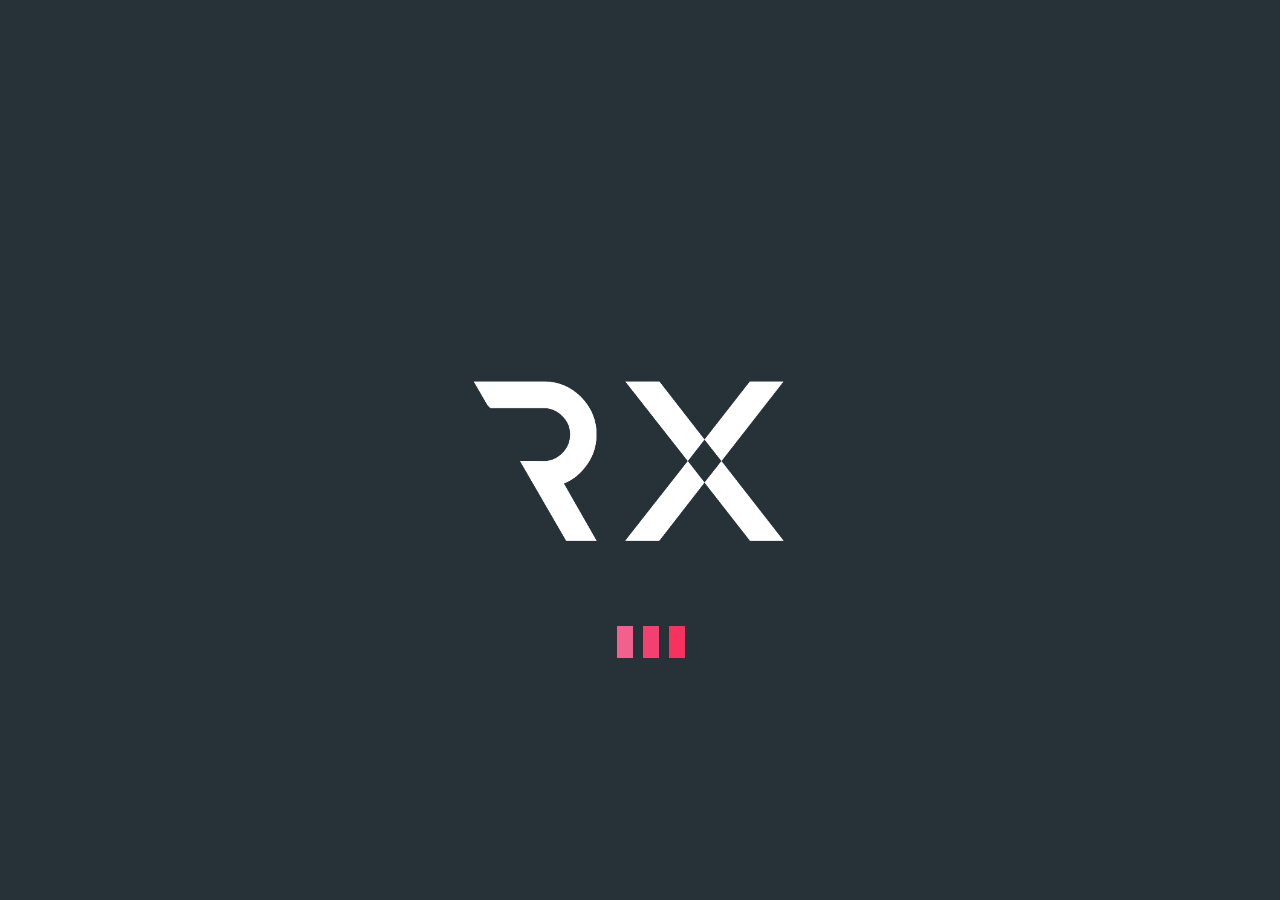
<file: index.html>
<!DOCTYPE html>
<html lang="en">
<head>
    <meta charset="UTF-8">
    <meta http-equiv="X-UA-Compatible" content="IE=edge">
    <meta name="viewport" content="width=device-width, initial-scale=1.0">
    <title>RenderX</title>
    <link rel="stylesheet" href="css/main.css">
</head>
<body>
    <div class="preload" id="preload">
        <img src="image/logorenderx.png" alt="">

        <div class="content-barra">
            <div class="barra"></div>
            <div class="barra"></div>    
            <div class="barra"></div>
        </div>    
        
    </div>

    <script src="js/loader.js"></script>
</body>
</html>
</file>
<file: css/main.css>
*{
    padding: 0;
    margin: 0;
    font-family: 'Nunito Sans', sans-serif;
}

.preload{
    display: flex;
    align-items: center;
    justify-content: center;
    background-color: #263238;
    position: absolute;
    margin: 0;
    padding: 0;
    width: 100%;
    height: 100vh;
}
/*dimencion del logo*/
.preload img{
    position: absolute;
    max-width: 100%;
    height: 70%;
}

/*contenedor de barras de carga*/
.preload .content-barra{
    display: flex;
    justify-content: center;
    align-items: center;
    margin-top:30%;
    margin-left: 1%;
}

/*tamaño y animacióin de barras de carga*/
.preload .barra{
    background: #fff;
    width: 16px;
    height: 32px;
    margin-left: 10px;
    animation: content-barra 1.2s infinite;
}

/*animacion de barras de carha*/
@keyframes content-barra{
    50%{
        height: 60px;
    }
}

.content-barra .barra:nth-child(1){
    background:#F2618D;
    animation-delay: -0.40s;
}
.content-barra .barra:nth-child(2){
    background:#F4406F;
    animation-delay: -0.20s;
}
.content-barra .barra:nth-child(3){
    background:#F7325F;
    animation-delay: 0s;
}

@keyframes fadeout {
    from{opacity: 1;}
    to {opacity: 0;}
}

/*Navbar*/
.navbar{
    position: fixed;
    top: 0;
    overflow: hidden;
    display: flex;
    max-width: 100%;
    height: 70px;
    justify-content: space-between;
    background-color: #263238;
}

.navbar{
    position: fixed;
    bottom: 0;
    width: 100%;
}

.nav-links{
    display: flex;
    margin-left: 65%;
    text-decoration: none;
}

.nav-links a{
    padding: 20px;
    font-weight: 300;
    color: #ffffff;
    text-decoration: none;
}

.nav-links a:hover{
    color: #F7325F;
    font-weight: 300;
}

 .nav-links .btn-contact{
     display: flex;
    text-align: center;
    justify-content: center;
    align-items: center;
    outline: none;
    margin-top: 2%;
    border-radius: 3px;
    border: 1px solid #ffffff;
    width: 70px;
    height: 5px;
    cursor: pointer;
}

.btn-contact:hover{
    border-color:#F7325F ;
}

/*Hero renderx*/
.hero{
    margin-top: 70px;
    max-width: 100%;
    height: auto;
    display: flex;
}
.hero img{
    filter: brightness(25%);
    width: 100%;
    height: 100vh;
  
}
.hero-text{
    text-align: center;
    position: absolute;
    top: 50%;
    left: 50%;
    transform: translate(-50%, -50%);
     color: white;
  }
  .hero-text h1{
    font-size: 60px;
    letter-spacing: 1rem;
  }

  .hero-text p{
    font-size: 1rem;
    text-transform: capitalize;
  }

  .hero-text .btn-quotation{
      outline: none;
      border: none;
      width: 160px;
      height: 45px;
      margin-top: 5%;
      border-radius: 3px;
      text-transform: capitalize;
      font-size: 14px;
      color: #ffffff;
      background: none;
      border: 1px solid #f5f5f5;
      
  }

  .hero-text .btn-quotation:hover{
      border: none;
      opacity: 0.9;
      background-color: #F7325F;
  }

  /*why job with us*/
  .work-withus{
      max-width: 100%;
      height: 70vh;
    background-color: #f5f5f5;
    
  }
  .title-workUs{
      padding: 0;
      display: flex;
      justify-content: center;
      align-items: center;
      padding: 2%;
  }

  .title-workUs h1{
      font-size: 40px;
      text-align: center;
  }

  .title-workUs h1::after{
    content: '';
    width: 150px;
    height: 6px;
    display: block;
    margin: 0 auto;
    background-color: #263238;
}

.container-cards{
    display: grid;
    grid-template-columns: repeat(3, 1fr);
    column-gap: 20px;
    margin: auto;
    max-width: 80%;
    height: 250px;   
}
.card{
    background-color: #ffffff;
    box-shadow: 2px 2px 2px 2px rgba(0, 0,0, 0.1);
    border-radius: 4px;
    padding: .5rem;
}

.card:hover{
    box-shadow: 3px 3px 3px 3px rgba(0, 0,0, 0.2);
}

.card-child i{
    color: #F7325F;
    box-shadow: 2px 2px 2px 2px rgba(0, 0,0, 0.2);
    text-align: center;
    font-size: 60px;
    margin-left: 35%;
    margin-top: 5%;
}

.card-child i::after{
    content: '';
    width: 80px;
    height: 2px;
    background-color: #F7325F ;
    margin: auto;
    display: block;
}

.card-child h2{
    margin-top: 2%;
    text-align: center;
    font-size: 20px;
}

.card-child p{
    margin-top: 2%;
    text-align: center;
    font-size: 1rem;
}

/*our services*/
.our-services{
    max-width: 100%;
    height: 70vh;
  background-color: #f5f5f5;
}

.title-services{
    padding: 0;
    display: flex;
    justify-content: center;
    align-items: center;
    padding: 2%;
}

.title-services h1{
    font-size: 40px;
    text-align: center;
}

.title-services h1::after{
  content: '';
  width: 150px;
  height: 6px;
  display: block;
  margin: 0 auto;
  background-color: #263238;
}

.cards-services{
    display: grid;
    grid-template-columns: repeat(4, 1fr);
    column-gap: 20px;
    margin: auto;
    max-width: 70%;
    height: 200px; 
}

.card-service{
    padding: .5rem;
}
.card-service:hover{
    background-color: #f5f5f5;
    box-shadow: 2px 2px 2px 2px rgba(0, 0,0, 0.1);
    border-radius: 4px;
    padding: .5rem;
}

.card-child-service i{
    color: #F7325F;
    box-shadow: 2px 2px 2px 2px rgba(0, 0,0, 0.2);
    text-align: center;
    font-size: 60px;
    margin-left: 30%;
    margin-top: 15%;
}
    
.card-child-service i::after{
    content: '';
    width: 80px;
    height: 2px;
    background-color: #F7325F ;
    margin: auto;
    display: block;
}
    
.container-title-service{
    background-color: red;
    width: 80px;
    height: 30px;
}
.card-child-service h2{
     margin-top: 2%;
    text-align: center;
    font-size: 1.2rem;
    
}

.card-child-service p{
    margin-top: 2%;
    text-align: center;
    font-size: 1rem;
}
</file>
